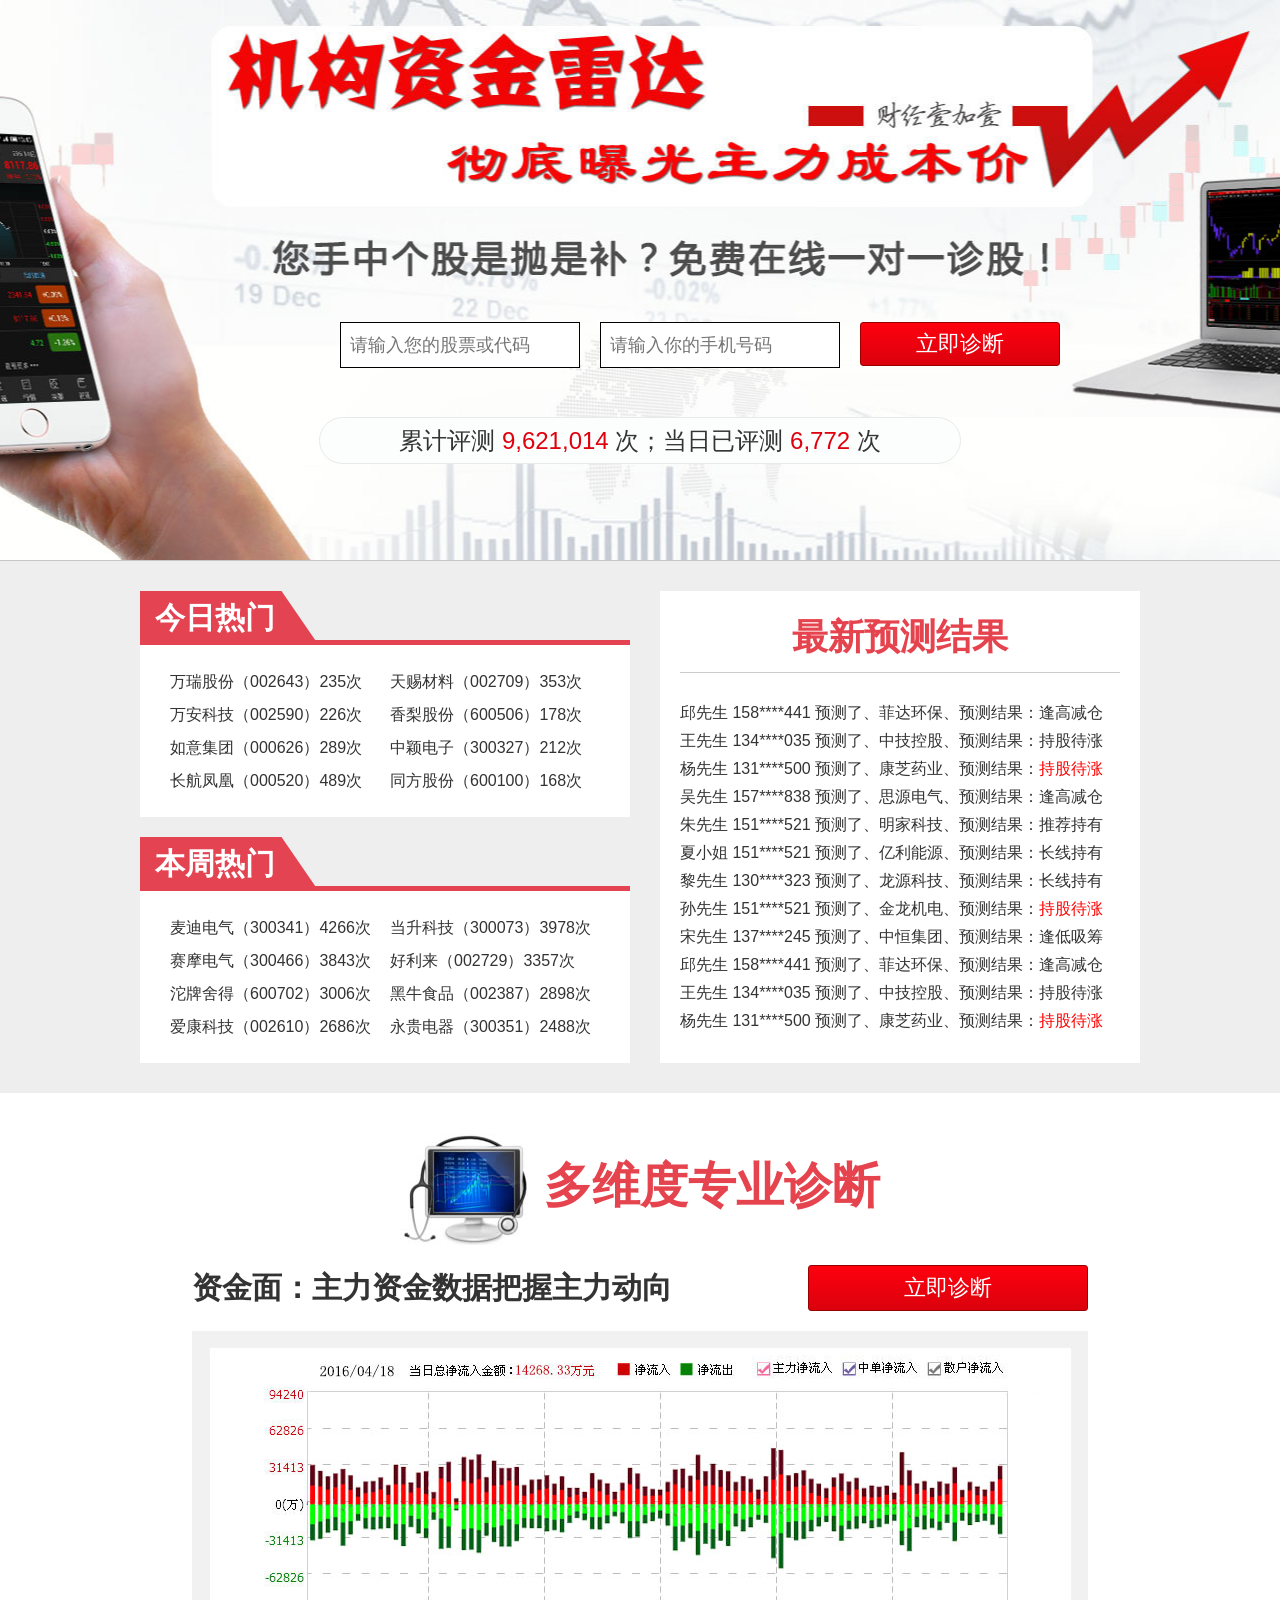
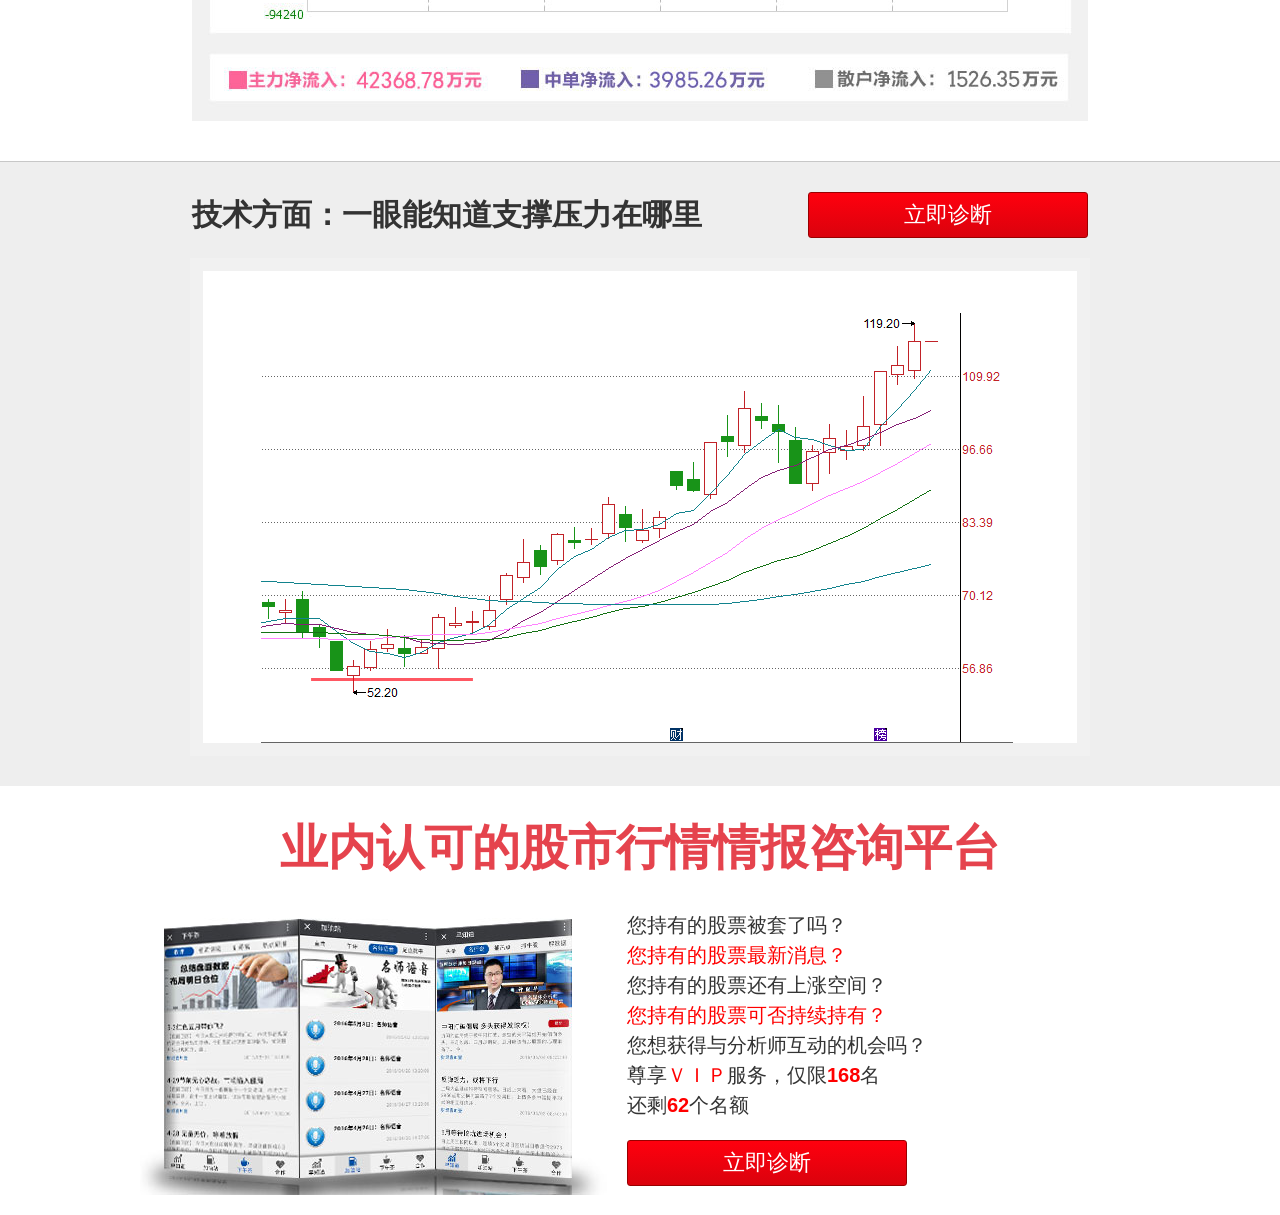
<file: m.cjyjy.cn/025/default.html>
<!DOCTYPE HTML>
<html xmlns="http://www.w3.org/1999/xhtml">
<head>
    <meta http-equiv="Content-Type" content="text/html; charset=gb2312" />

<title>�ƾ�Ҽ��Ҽ���������״��ع������ɱ�</title>
    <link href="css/style.css" tppabs="http://m.cjyjy.cn/025/css/style.css" type="text/css" rel="stylesheet" />
    <link charset="utf-8" type="text/css" href="css/float.css" tppabs="http://m.cjyjy.cn/025/css/float.css" rel="stylesheet" />

    <style>
        .disable {
            background: url("images/btn_bg_hover.jpg")/*tpa=http://m.cjyjy.cn/025/images/btn_bg_hover.jpg*/ repeat-x !important;
            color: red !important;
        }
    </style>

</head>



<body>

    <div id="SonContent0">
        <div class="zt_tan">
            <div class="closeDiv">
                <a href="javascript:void(0)" onclick="javascript:turnoff(&#39;SonContent0&#39;)" class="close_tan"></a>
            </div>
            <div class="zt_login_a">
                <div class="ok_div"><s class="allIcon"></s>���Ĺ�Ʊ��Ϣ�Ѿ��ύ�ɹ���</div>
                <p style="padding-top:30px;" align="center">�Ժ�Ͷ�ʹ��ʽ�����ϵ�㣬�뱣�ֵ绰��ͨ����л����������֧�֣�</p>
            </div>
        </div>
    </div>
    <!----------------------------------------------������--------------------------------------------------------->
    <div id="SonContent1">
        <div class="zt_tan">
            <div class="closeDiv">
                <a href="javascript:void(0)" onclick="javascript:turnoff(&#39;SonContent1&#39;)" class="close_tan"></a>
            </div>
            <div class="zt_login_a">
                <form name="mainform0" method="post" id="myform" action="http://www.cjyjy.cn/analyst/consult.asp">

                    <p class="p_hui">��������ȷ���ֻ���<br/>���������ǽ��Ե绰֪ͨ��</p>
                    <ul>
                        <li class="clearfix">
                            <label class="fl">��Ʊ���룺</label>
                            <input class="wth" name="MoreInfo" id="MoreInfo" placeholder="���������Ĺ�Ʊ�����" type="text" /><input type="hidden" name="analystid" value="15" /><input type="hidden" name="TVid" value="353" />
                        </li>
                        <li class="clearfix">
                            <label class="fl">�ֻ����룺</label>
                            <input class="wth" name="mobile" id="mobile" placeholder="����������ֻ�����" maxlength="11" type="text" />
                        </li>
                    </ul>
                    <div class="zt_login_l">
                        <input class="btn_ztlogin box_Fillet5 wth" name="dosubmit" value="�������" type="submit" />
                    </div>
                </form>
            </div>
        </div>
    </div>
    <!----------------------------------------------������--------------------------------------------------------->








    <div class="warp">
        <div class="banner"></div>
        <div class="banner2"></div>
        <div class="banner3">
            <div class="banner3_cont">
                <div class="banenr3_conts fr">
                    <form method="post" id="myform2" name="mainform0" action="http://www.cjyjy.cn/analyst/consult.asp">
                        <div class="banner3_cont_left fl">
                            <input id="MoreInfo2" class="input_txt" name="MoreInfo" placeholder="���������Ĺ�Ʊ�����" maxlength="40" type="text" /><input type="hidden" name="analystid" value="15" /><input type="hidden" name="TVid" value="353" />
                        </div>
                        <div class="banner3_cont_left fl">
                            <input class="input_txt" name="mobile" id="mobile2" placeholder="����������ֻ�����" maxlength="11" type="text" />
                        </div>
                        <div class="banner3_cont_left fl">
                            <input style="width:200px;margin-left:20px" class="input_btn_02" name="dosubmit" value="�������" type="submit" />
                        </div>
                    </form>

                </div>

            </div>
        </div>
        <div class="banner4">
            <div class="banner4_title box_Fillet60">�ۼ����� <span>9,621,014</span> �Σ����������� <span>6,772</span> ��</div>
        </div>


    </div>
    <div class="two_bgcolor">
        <div class=" gpzd_w clearfix">
            <div class="fl two_fl">
                <div class="two_fl_title"><h2>��������</h2></div>
                <div class="two_fl_list">
                    <ul class="clearfix">
                        <li>����ɷݣ�002643��235��</li>
                        <li>��Ͳ��ϣ�002709��353�� </li>
                        <li>�򰲿Ƽ���002590��226��</li>
                        <li>����ɷݣ�600506��178��</li>
                        <li>���⼯�ţ�000626��289��</li>
                        <li>��ӱ���ӣ�300327��212��</li>
                        <li>������ˣ�000520��489��</li>
                        <li>ͬ���ɷݣ�600100��168��</li>
                    </ul>
                </div>
                <div class="black_20"></div>
                <div class="two_fl_title"><h2>��������</h2></div>
                <div class="two_fl_list">
                    <ul class="clearfix">
                        <li>��ϵ�����300341��4266��</li>
                        <li>�����Ƽ���300073��3978��</li>
                        <li>��Ħ������300466��3843��</li>
                        <li>��������002729��3357�� </li>
                        <li>������ã�600702��3006��</li>
                        <li>��ţʳƷ��002387��2898�� </li>
                        <li>�����Ƽ���002610��2686��</li>
                        <li>���������300351��2488�� </li>
                    </ul>
                </div>
            </div>
            <div class="fr two_fr">
                <div class="two_fr_bg">
                    <h2>����Ԥ����</h2>
                    <div class="two_fr_list">
                        <ul style="margin-top: -14px;">
                            <li class="li:even">������ 131****329 Ԥ���ˡ��������硢Ԥ������<span>�ֹɴ���</span></li>
                            <li class="lieven">������ 137****245 Ԥ���ˡ��к㼯�š�Ԥ�������������</li>
                            <li class="li:even">������ 158****441 Ԥ���ˡ��ƴﻷ����Ԥ��������߼���</li>
                            <li class="lieven">������ 134****035 Ԥ���ˡ��м��عɡ�Ԥ�������ֹɴ���</li>
                            <li class="li:even">������ 131****500 Ԥ���ˡ���֥ҩҵ��Ԥ������<span>�ֹɴ���</span></li>
                            <li class="lieven">������ 157****838 Ԥ���ˡ�˼Դ������Ԥ��������߼���</li>
                            <li class="li:even">������ 151****521 Ԥ���ˡ����ҿƼ���Ԥ�������Ƽ�����</li>
                            <li class="lieven">��С�� 151****521 Ԥ���ˡ�������Դ��Ԥ���������߳���</li>
                            <li class="li:even">������ 130****323 Ԥ���ˡ���Դ�Ƽ���Ԥ���������߳���</li>
                            <li class="li:even lieven">������ 151****521 Ԥ���ˡ��������硢Ԥ������<span>�ֹɴ���</span></li>
                            <li>������ 137****245 Ԥ���ˡ��к㼯�š�Ԥ�������������</li>
                            <li class="li:even lieven">������ 158****441 Ԥ���ˡ��ƴﻷ����Ԥ��������߼���</li>
                            <li>������ 134****035 Ԥ���ˡ��м��عɡ�Ԥ�������ֹɴ���</li>
                            <li class="li:even lieven">������ 131****500 Ԥ���ˡ���֥ҩҵ��Ԥ������<span>�ֹɴ���</span></li>
                            <li>������ 157****838 Ԥ���ˡ�˼Դ������Ԥ��������߼���</li>
                            <li class="li:even lieven">������ 138****558 Ԥ���ˡ����ҿƼ���Ԥ�������Ƽ�����</li>
                            <li>��С�� 151****521 Ԥ���ˡ�������Դ��Ԥ���������߳���</li>
                            <li class="li:even lieven">������ 135****036 Ԥ���ˡ���Դ�Ƽ���Ԥ���������߳���</li>
                        </ul>
                    </div>
                </div>
            </div>
        </div>
    </div>




    <div class="black_20"></div>
    <div class="three_title">
        <img src="images/gpzd_r4_c3.jpg" tppabs="http://m.cjyjy.cn/025/images/gpzd_r4_c3.jpg" height="112" width="130" /> ��ά��רҵ���
    </div>
    <div class="clearfix three_title_btn">
        <input name="" value="�������" class="two_fl_btn fr" onclick='show("SonContent1")' type="button" />
        <h2>�ʽ��棺�����ʽ����ݰ�����������</h2>
    </div>
    <div class="black_20"></div>
    <div class="gpzd_w three_title_img">
        <img src="images/gpzd_r6_c3.jpg" tppabs="http://m.cjyjy.cn/025/images/gpzd_r6_c3.jpg" height="390" width="896" />
    </div>
    <div class="black_20"></div>
    <div class="black_20"></div>
    <div class="two_bgcolor">
        <div class="clearfix three_title_btn">
            <input name="" value="�������" class="two_fl_btn fr" onclick='show("SonContent1")' type="button" />
            <h2>�������棺һ����֪��֧��ѹ��������</h2>
        </div>
        <div class="black_20"></div>
        <div class="gpzd_w three_title_img">
            <img src="images/gpzd.gif" tppabs="http://m.cjyjy.cn/025/images/gpzd.gif" height="498" width="900" />
        </div>
    </div>
    <div class="gpzd_w four_title">
        <h2>ҵ���ϿɵĹ��������鱨��ѯƽ̨</h2>
    </div>
    <div class="gpzd_w four_end">
        <img src="images/gpzd_r8_c3.jpg" tppabs="http://m.cjyjy.cn/025/images/gpzd_r8_c3.jpg" height="285" width="467" />
        <div class="four_end_p fl">
            <p>�����еĹ�Ʊ��������    </p>
            <p><span>�����еĹ�Ʊ������Ϣ��</span>    </p>
            <p>�����еĹ�Ʊ�������ǿռ䣿    </p>
            <p><span>�����еĹ�Ʊ�ɷ�������У�</span>    </p>
            <p>�����������ʦ�����Ļ�����    </p>
            <p>����<span>�֣ɣ�</span>���񣬽���<span><b>168</b></span>����    </p>
            <p>��ʣ<span><b>62</b></span>������ </p>
            <div class="black_20"></div>
                <div>
                    <input name="" value="�������" onclick='show("SonContent1")' class="two_fl_btn" type="button" />
                </div>
        </div>
    </div>
    <div class="clear"></div>
    <div class="black_20"></div>



    <div style="display: none; position: fixed; left: 0px; top: 0px; width: 100%; height: 100%; cursor: move; opacity: 0; background: rgb(255, 255, 255);"></div>
</body>
</html>

<link href="css/autocomplete.css" tppabs="http://m.cjyjy.cn/025/css/autocomplete.css" type="text/css" rel="stylesheet" />
<script type="text/javascript" src="js/jquery-1.7.2.min.js" tppabs="http://m.cjyjy.cn/025/js/jquery-1.7.2.min.js"></script>
<script src="js/data-a.js" tppabs="http://m.cjyjy.cn/025/js/data-a.js"></script>
<script src="js/default.js" tppabs="http://m.cjyjy.cn/025/js/default.js"></script>

<script type="text/javascript" src="js/autocomplete.js" tppabs="http://m.cjyjy.cn/025/js/autocomplete.js"></script>
<script type="text/javascript" src="js/autocomplete-setup.js" tppabs="http://m.cjyjy.cn/025/js/autocomplete-setup.js"></script>
<script type="text/javascript" src="js/util.js" tppabs="http://m.cjyjy.cn/025/js/util.js"></script>



<script type="text/javascript" src="js/jquery.min.js" tppabs="http://m.cjyjy.cn/025/js/jquery.min.js"></script>
<script type="text/javascript" src="js/scroll.js" tppabs="http://m.cjyjy.cn/025/js/scroll.js"></script>
<script type="text/javascript" src="Layer/layer.js" tppabs="http://m.cjyjy.cn/025/Layer/layer.js"></script>

<script type="text/javascript">
  

    $(function () {
        //ajax ��֤
        $('#myform,#myform2').submit(function () {
            var code = $(this).find("input[name='MoreInfo']").val();

            if (code == "" || !/^[036]{1}\d{5}$/.test(code)) {
                layer.msg("��������ȷ�Ĺ�Ʊ����") 
                return false;
            }

            var mobile = $(this).find("input[name='mobile']").val();
            if (mobile == '') {
                layer.msg('�������ֻ�����');
                return false;
            }
            if (!/^1[3-9]{1}\d{9}$/.test(mobile)) {
                layer.msg('��������ȷ���ֻ�����');
                return false;
            }
        })
    });
</script>
<!--�޷����-->
<script type="text/javascript">
    $(document).ready(function () {
        $('.two_fr_list li:even').addClass('lieven');

        $("div.two_fr_list").myScroll({
            speed: 40, //��ֵԽ���ٶ�Խ��
            rowHeight: 28 //li�ĸ߶�
        });
    })
</script>
<!--�޷����-->
<script type="text/javascript">
    $(function () {
        if (!placeholderSupport()) {   // �ж�������Ƿ�֧�� placeholder
            $('[placeholder]').focus(function () {
                var input = $(this);
                if (input.val() == input.attr('placeholder')) {
                    input.val('');
                    input.removeClass('placeholder');
                }
            }).blur(function () {
                var input = $(this);
                if (input.val() == '' || input.val() == input.attr('placeholder')) {
                    input.addClass('placeholder');
                    input.val(input.attr('placeholder'));
                }
            }).blur();
        }
        ;
    })
    function placeholderSupport() {
        return 'placeholder' in document.createElement('input');
    }
</script>

<!--����js-->
<script>
    function turnoff(obj) {
        document.getElementById(obj).style.display = "none";
    }
</script>
<script>
    function show(tag) {
        var SonContent = document.getElementById(tag);
        SonContent.style.display = 'block';

    }
    function hide(tag) {
        var SonContent = document.getElementById(tag);
        SonContent.style.display = 'none';
    }
</script>
</file>
<file: m.cjyjy.cn/025/css/style.css>
@charset "gb2312";
/* CSS Document */
.onShow{ display:none}
.aui_state_lock{ background-color:rgba(255,255,255,1)}
body{padding: 0; color:#333; background:#fff;font-family: "Microsoft YaHei", Arial, Helvetica, sans-serif ;font-size: 14px;margin: 0 auto;word-wrap: break-word;word-break: break-all;-webkit-font-smoothing:antialiased}
div,form,h1,ol,ul,li,dl,dt,dd,h2,h3,h4,h5,h6,span,p,img{margin: 0px;padding: 0px;border: 0px;font-family: "Microsoft YaHei", Arial, Helvetica, sans-serif ;}
img{vertical-align: middle;/*display:block*/}
fieldset{border: none 0;}
a{text-decoration: none;outline: none; color:#000}
a:hover{ color:#62c5f4;star: expression(this.onFocus=this.blur());}
:focus{outline: 0;}
li{list-style: none;}
input, label, select, option, textarea, button, fieldset, legend{font-size: 14px;font-family: "Microsoft YaHei", Arial, Helvetica, sans-serif ;}
.clear{line-height: 0;font-size: 0;clear: both;height: 0;}
.clearfix:before,.clearfix:after{ 
    content:""; 
    display:table; 
} 
.clearfix:after{clear:both;  } 
.clearfix{ 
    *zoom:1;/*IE/7/6*/
}
html[xmlns] .clearfix{display:block;}
html,body{}
*html .clearfix{height:1%;}
.fl{float: left;}
.fr{float: right;}
.undis{DISPLAY: none}
.pic_all{overflow: hidden;text-indent: -9999em;display: block;}
.pic_all span{vertical-align: middle}
.hidden{display: none}
.all_pic { display:block; overflow:hidden; text-indent:-999em;}
s.allIcon {display: inline-block;vertical-align: middle;text-decoration: line-through;}
.img_Fillet {-moz-border-radius: 50%;-webkit-border-radius: 50%;border-radius:50%; }
.box_Fillet60 {-moz-border-radius: 60px;-webkit-border-radius: 60px;border-radius:60px;  }
.box_Fillet20 {-moz-border-radius: 20px;-webkit-border-radius: 20px;border-radius:20px;  }
.box_Fillet10 {-moz-border-radius: 10px;-webkit-border-radius: 10px;border-radius:10px;  }
.box_Fillet5 {-moz-border-radius: 5px;-webkit-border-radius: 5px;border-radius:5px;  }
.box_Fillet5_1 {-moz-border-radius: 5px;-webkit-border-radius: 5px;border-radius:5px;  }
.box_Fillet3 {-moz-border-radius: 3px;-webkit-border-radius: 3px;border-radius:3px; }
.black_20{ height:20px; clear:both;}

.warp{ width:100%;margin:0 auto; clear:both;}
.banner{ width:100%; background:url("../images/banner1_01.jpg")/*tpa=http://m.cjyjy.cn/025/images/banner1_01.jpg*/ no-repeat center; height:210px;}
.banner2{ width:100%; background:url("../images/banner2_02.jpg")/*tpa=http://m.cjyjy.cn/025/images/banner2_02.jpg*/ no-repeat center; height:92px;}
.banner3{ width:100%; background:url("../images/banner3_02.jpg")/*tpa=http://m.cjyjy.cn/025/images/banner3_02.jpg*/ no-repeat center; height:115px;}
.banner3_cont{ width:1000px; margin:0 auto; padding-top:20px;}
.banenr3_conts{ width:820px;}
.banner3_cont_left{ width:260px; height:50px;}
.banner3_cont_right{ width:600px; height:45px; margin-left:120px; margin-top:10px}
.banner3_cont_right_1{ width:600px; height:45px; margin-left:0px; margin-top:10px}



.input_btn { display: block; width:240px; height: 44px; background: -webkit-gradient(linear, 0% 0%, 0% 100%, from(#ff000e), to(#da020d));  border-radius: 3px; line-height: 44px; text-align: center; font-size: 22px; color: #fff; border:1px solid #900; margin-left:20px; float:left}
.input_btn_01{ display: block; width:130px; height: 44px; background: -webkit-gradient(linear, 0% 0%, 0% 100%, from(#ff000e), to(#da020d)); border-radius: 3px; line-height: 30px; text-align: center; font-size: 20px; color: #fff; border:1px solid #900; margin-left:20px; float:left}
.input_btn_02{ display: block; width:280px; height: 44px; background: -webkit-gradient(linear, 0% 0%, 0% 100%, from(#ff000e), to(#da020d));  border-radius: 3px; line-height: 30px; text-align: center; font-size: 22px; color: #fff; border:1px solid #900; margin-left:140px; float:left}
.input_btn_01:hover{ color:#FF0; }
.input_btn_02:hover{color:#FF0; }
.input_btn:hover { color:#FF0; }


.gpzd_w{ width:1000px; margin:0 auto;}
.banner3_cont_left .input_txt { display: block; margin-left:20px; width: 220px; height: 26px; padding: 9px; border: 1px solid #000; line-height: 26px; font-family: '\5FAE\8F6F\96C5\9ED1'; font-size: 18px; }
.banner3_cont_left_1 .input_txt_1{ display: block; margin-left:20px; width:110px; height: 26px; padding: 9px; border: 1px solid #000; line-height: 26px; font-family: '\5FAE\8F6F\96C5\9ED1'; font-size: 18px; }


.banner4{ width:100%; background:url("../images/banner4_02.jpg")/*tpa=http://m.cjyjy.cn/025/images/banner4_02.jpg*/ no-repeat center; height:143px;}
.banner4_title{ background:#FCFDFD; border:1px solid #e8e9e9; text-align:center; width:640px; margin:0 auto; font-size:24px; height:45px; line-height:45px;}
.banner4_title span{ color:#DF010D;}

.banner5{ width:100%; background:url("../images/banner5_02.jpg")/*tpa=http://m.cjyjy.cn/025/images/banner5_02.jpg*/ no-repeat center; height:241px;}
.banner5_title{ font-size:32px; color:#757373;}
.banner5_ico_list li{ float:left; width:180px; margin-right:20px; font-size:20px; line-height:25px;}
.banner5_ico_list li p{ padding-top:20px;}
.banner5_ico{ background:url("images/gpzd_ico.png")/*tpa=http://m.cjyjy.cn/025/css/images/gpzd_ico.png*/ no-repeat top left; width:86px; height:86px; display:block; margin-right:10px;}
.banner5_ico_s1{ background-position:5px 0;}
.banner5_ico_s2{ background-position:-112px 0;}
.banner5_ico_s3{ background-position:-257px 0;}
.banner5_ico_s4{ background-position:-375px 0;}



.two_bgcolor{ background:#eee; padding:30px 0; border-top:1px solid #c7c7c7;}
.two_fl{ width:490px; overflow:hidden;}
.two_fl_txt{width: 250px; height: 26px; padding: 9px; border: 1px solid #000; line-height: 26px;font-size: 18px;margin-right:20px;}
.two_fl_btn{display: block; height: 46px; background: -webkit-gradient(linear, 0% 0%, 0% 100%, from(#ff000e), to(#da020d));  border-radius: 3px; text-align: center; font-size: 22px; color: #fff; border:1px solid #900; width:280px; cursor:pointer;}
.two_fl_title{ background:url("../images/bj_r2_c2.png")/*tpa=http://m.cjyjy.cn/025/images/bj_r2_c2.png*/ no-repeat left top; height:54px; color:#fff;}
.two_fl_title h2{ font-size:30px; padding-left:15px; line-height:54px;}
.two_fl_list{ background:#fff; padding:20px;}
.two_fl_list li{ float:left; width:210px; font-size:16px; line-height:33px; padding-left:10px;}

.two_fr{ width:480px; overflow:hidden;}
.two_fr_bg{ background:#fff; padding-top:22px; height:450px;}
.two_fr_bg h2{ font-size:36px; text-align:center; border-bottom:1px solid #ccc; margin:0 20px; padding-bottom:10px; color:#E5434D;}
.two_fr_list{ margin:20px 20px 0; line-height:28px; font-size:16px; height:340px; overflow:hidden;}
.two_fr_list span{ color:#f00;}
.three_title{ text-align:center; padding:20px 0; font-size:48px; color:#E5434D; font-weight:bold;}
.three_title_btn{ width:896px; margin:0 auto;}
.three_title_btn h2{ font-size:30px; line-height:46px;}
.three_title_img{ text-align:center;}
.four_title{ text-align:center; padding:30px 0; font-size:32px; color:#E5434D;}
.four_end img{ float:left; margin-right:20px;}
.four_end_p{ line-height:30px; font-size:20px; width:500px;}
.four_end_p span{ color:#f00;}
.four_foot{ padding:20px 0; text-align:center;}


/*��ά��*/
.site-sidebar-item-app-2 {
    display: inline-block;
    background: url("images/sidebar-app.png")/*tpa=http://m.cjyjy.cn/025/css/images/sidebar-app.png*/ no-repeat;
    margin-top: 5px;
    width: 180px;
    height: 420px;
    position: relative;}
.site-sidebar{position:fixed;_position:absolute;left:50%;margin-left:520px;z-index:998;bottom:196px;width:90px;height:420px}
.site-sidebar .site-sidebar-item-app-2-close {display: inline-block;position: absolute;  width: 13px; height: 13px; top: 69px; right: 11px;}
.site-sidebar_l{position:fixed;_position:absolute;left:50%;margin-left:-700px;z-index:998;bottom:196px;width:90px;height:420px}
.site-sidebar_l .site-sidebar-item-app-2-close {display: inline-block;position: absolute;  width: 13px; height: 13px; top: 69px; right: 11px;}
.fd_link_a {padding-top:95px;padding-left:25px; color:#e60000;font-size:16px; line-height:28px;}



/*����*/

#SonContent0,#SonContent1,#SonContent2,#SonContent3,#SonContent4 { height:100%;font-size: 18px; width:100%; background:rgba(0,0,0,0.5); filter:progid:DXImageTransform.Microsoft.gradient(startcolorstr=#5F000000,endcolorstr=#5F000000);;display:block;position: fixed!important;left: 0;top: 0; z-index:1;display:none;}
.zt_tan { width:500px; margin:100px auto; background:#fff; border:solid #d0021b 10px; padding:40px; position:absolute; top:10%; left:50%; margin-left:-280px; z-index:88}
.zt_login_l { margin-left:100px; margin-top:30px;}
.zt_login_a li { line-height:50px; padding:10px 0;}
.zt_login_a li input { height:50px; line-height:50px\0;*line-height:50px; font-size:18px;font-family: "Microsoft YaHei", Arial, Helvetica, sans-serif ;}
.zt_login_a label { width:100px; font-size:18px; text-align:right; color:#d0021b}
/*.zt_login_a input { border:solid #ccc 1px;  text-align:left;  text-indent:5px; width:300px;}*/
.wth{ border:solid #ccc 1px;  text-align:left;  text-indent:5px; width:300px;}
.wth1{ border:solid #ccc 1px;  text-align:left;  text-indent:5px; width:140px;}
.ts_login { padding:20px 0;}
.ts_login h5 { font-size:24px; padding:10px 0; font-weight:normal}
.ts_login p { line-height:30px}
.zt_login_a input.btn_ztlogin {  background:#f30;-webkit-box-shadow: 2px 2px 2px #bfbfbf; -moz-box-shadow: 2px 2px 2px #bfbfbf; box-shadow: 2px 2px 2px #bfbfbf; color:#ff0; cursor:pointer;   border:none 0; padding:7px 0; font-size:24px; text-align:center !important;}
.btn_ztlogin_1{  background:#f30;-webkit-box-shadow: 2px 2px 2px #bfbfbf; -moz-box-shadow: 2px 2px 2px #bfbfbf; box-shadow: 2px 2px 2px #bfbfbf; color:#ff0; cursor:pointer;   border:none 0; padding:7px 0; font-size:24px; text-align:center !important; margin-left:18px}
.zt_login_a input.btn_ztlogin:hover {-webkit-box-shadow: 2px 2px 2px #919191; -moz-box-shadow: 2px 2px 2px #919191; box-shadow: 2px 2px 2px #919191; color:#fff}
.zt_login_a .btn_ztlogin { margin:15px 0;}
.btn_ztlogin_1:hover {-webkit-box-shadow: 2px 2px 2px #919191; -moz-box-shadow: 2px 2px 2px #919191; box-shadow: 2px 2px 2px #919191; color:#fff}
.zt_login_a .btn_ztlogin { margin:15px 0;}
.zt_login_a p span { color:#f00}
.p_hui { font-size:24px; color:#d0021b; text-align:center; padding-bottom:20px; border-bottom:solid #d0021b 1px; margin-bottom:20px;}
.closeDiv { position:relative}
.close_tan { position:absolute; background:url("images/cloese-313.png")/*tpa=http://m.cjyjy.cn/025/css/images/cloese-313.png*/ no-repeat center top; height:26px; width:26px; display:block; right:-20px; top:-20px;}
.close_tan:hover {background:url("images/cloese-313.png")/*tpa=http://m.cjyjy.cn/025/css/images/cloese-313.png*/ no-repeat center bottom; }
.zt_tan .btn_show{ height:60px; line-height:60px; font-size:24px; text-align:center; cursor:pointer}
.btn_show { background:#e00600;text-align:center; color:#fff; display:block;}
.btn_show:hover { background:#f0251f; text-decoration:none}
.gpjz_img5{ width:500px; float:left;position: absolute;margin-left: -30px;}
.ok_div { font-size:30px; padding:10px 0; text-align:center;}
.ok_div s { width:48px; height:48px; background:url("images/yes_ico.png")/*tpa=http://m.cjyjy.cn/025/css/images/yes_ico.png*/ no-repeat; margin-right:10px; }
.ok_div_lx { font-size:18px; text-align:center;}
.wx_box { padding-top:30px; padding-left:108px;}
.wx_box .wx_box_r{ margin-left:10px;}
.wx_box .wx_box_r h5{ padding:20px 0; font-size:18px;}
.wx_box .wx_box_r p { font-size:14px; line-height:24px;}




/* �ֻ���CSS */

.black_m{ height:1rem; clear:both;}
.m_w{ max-width:640px; margin:0 auto; background:#fff;}
.m_w2{ max-width:640px; margin:0 auto;}


.m_top_bg{ background:url("images/sj_r1_c1.jpg")/*tpa=http://m.cjyjy.cn/025/css/images/sj_r1_c1.jpg*/ no-repeat top center; background-size:100%; height:26rem; max-width:640px;}
.m_top_k{ width:16rem; margin-left:14rem; padding-top:14rem;}
.m_top_k li{ margin-top:1rem;}
.m_top_txt{ width:15rem; height:2.5rem; font-size:1.4rem; border:1px solid #333; padding-left:1rem;}
.m_top_btn{ width:16.2rem; height:3rem; font-size:1.6rem; text-align:center; background:#c00; color:#fff; border:1px solid #A9080E;}
.m_top_title{ font-size:1.2rem; text-align:center;background:#FCFDFD; border:1px solid #e8e9e9; margin:0 0.5rem; height:3rem; line-height:3rem;}
.m_top_title span{ color:#DF010D;}
.m_top_title2 h2{ font-size:1.6rem; text-align:center; color:#757373; padding:1rem 0;}
.m_ico_list { margin:1rem 0 0;}
.m_ico_list li{ float:left; width:43%; overflow:hidden; margin-left:1.5rem; margin-bottom:1rem; line-height:2rem;}
.m_ico_list li img{ width:4.3rem; height:4.3rem; float:left; margin-right:1rem;}
.m_ico_list li p{ padding-top:1rem;font-size:1.8rem;}
.m_title3 { margin-top:1rem;}
.m_title3 h2{ font-size:1.6rem; color:#E5434D; text-align:center; padding:1rem 0; border-bottom:1px solid #ccc; margin:0 1rem;}
.m_list{ padding:1rem; line-height:1.5rem; font-size:1rem; height:6rem; overflow:hidden;}
.m_list li{ text-align:center;}
.m_list span{ color:#f00;}
.m_zd{padding:1rem;width:94%;}
.m_txt{ width:55%; border:1px solid #000; height:3rem; font-size:1.4rem; padding-left:1rem;}
.m_btn{ background:#c00; color:#fff; height:3.2rem; width:35%; border:1px solid #A9080E; font-size:1.6rem; margin-left:1rem;}
.m_title4 { font-size:2rem; text-align:center; line-height:5.3rem; color:#E5434D; padding:1rem 0; border-bottom:1px solid #ccc; margin:0 1rem;}
.m_title4 img{ width:5.3rem; height:5.3rem; margin-right:1rem;}
.m_title5{font-size:1.2rem; line-height:3rem; width:100%; padding:1rem 0;}
.m_title5 p{ padding-left:1rem;}
.m_title5 .m_btn{ width:21%; font-size:1.2rem; margin-right:1rem;}
.m_pic{ text-align:center;}
.m_pic img{ width:100%; height:auto;}
.m_title6 { font-size:1.6rem; text-align:center; color:#E5434D; padding:1rem 0;}
.m_pic2{ text-align:center;}
.m_pic2 img{ width:24rem; height:auto;}
.m_end{ line-height:2.4rem; font-size:1.6rem; padding:1rem;}
.m_end span{ color:#c00;}
.m_zd2{ padding:1rem; overflow:hidden;}
.m_txt2{ border:1px solid #000; height:4rem; font-size:1.4rem;width:95%; padding-left:1rem;}
.m_btn2{ background:#c00; color:#fff; height:4rem; border:1px solid #A9080E; font-size:1.6rem;width:99%;}


/* �����Ż���css */
.box{margin:0;}
.tab_menu{overflow:hidden;}
.tab_box{padding:0;}
.tab_box li{overflow:hidden;}
.tab_box .hide{display:none;}

/* �����ŵ��ò�ͬcss */
.d2z .tab_box{ background:#fff; padding:1rem 0.5rem;}
.d2z .tab_box li{ line-height:3rem; font-size:1.6rem;  margin-left:0.5rem;}
.d2z .tab_box li span{font-weight:400;color:#ddd; padding-right:1rem;}
.d2z .tab_menu{overflow:hidden; border-bottom:3px solid #d20;}
.d2z .tab_menu li{width:35%;float:left;height:4rem;line-height:4rem;color:#fff;background:#a2a2a2;text-align:center;cursor:pointer; font-size:2rem;}
.d2z .tab_menu li.current{color:#fff;background:#d20;}
.d2z .tab_menu li a{color:#fff;text-decoration:none;}
.d2z .tab_menu li.current a{color:#333;}
</file>
<file: m.cjyjy.cn/025/css/float.css>
@charset "gb2312";
#LXB_CONTAINER,#LXB_CONTAINER ins,#LXB_CONTAINER a,#LXB_CONTAINER input,#LXB_CONTAINER img,#LXB_INVITE,#LXB_INVITE ins,#LXB_INVITE a,#LXB_INVITE input,#LXB_INVITE img,#LXB_CLOSE_BTN,#LXB_CLOSE_BTN ins,#LXB_CLOSE_BTN a{width:auto;height:auto;margin:0;padding:0;background-color:transparent;background-position:0 0;background-size:auto;background-repeat:repeat;background-origin:padding-box;background-clip:border-box;background-attachment:scroll;background-image:none;border:none;outline:invert none medium;color:black;direction:ltr;letter-spacing:normal;line-height:normal;text-align:left;text-decoration:none;text-indent:0;text-transform:none;white-space:normal;word-spacing:normal;font-size:12px;font-family:Tahoma,"����",Helvetica,sans-serif;font-size-adjust:none;font-stretch:normal;font-style:normal;font-variant:normal;font-weight:normal;visibility:visible;overflow:visible;list-style:none;float:none;clear:none;display:block;position:absolute;top:auto;left:auto;vertical-align:baseline;-moz-box-sizing:content-box;-webkit-box-sizing:content-box;-o-box-sizing:content-box;-ms-box-sizing:content-box;box-sizing:content-box;}
#LXB_CONTAINER,#LXB_CLOSE_BTN,#LXB_INVITE{z-index:2147483647;}
#LXB_CONTAINER{width:200px;height:270px;border:solid 1px #888;}
#LXB_CONTAINER .lxb-hide-btn,#LXB_INVITE .lxb-hide-btn{font-family:΢���ź�;text-decoration:none;overflow:hidden;cursor:pointer;}
#LXB_CONTAINER .lxb-tl-phone,#LXB_INVITE .lxb-tl-phone{left:32px;top:79px;width:134px;height:22px;text-decoration:none;font-family:΢���ź�;font-size:16px;text-align:center;}
#LXB_CONTAINER .lxb-tl-phone-h{text-align:left;}
#LXB_CONTAINER .lxb-cb-input,#LXB_INVITE .lxb-cb-input{left:6px;top:118px;width:120px;height:16px;font-family:΢���ź�;font-size:13px;background:#fff;overflow:hidden;}
#LXB_CONTAINER .lxb-cb-input-btn,#LXB_INVITE .lxb-cb-input-btn{left:133px;top:118px;width:52px;height:22px;font-family:simsun;font-size:14px;text-align:center;cursor:pointer;}
#LXB_CLOSE_BTN,.lxb-close-btn{cursor:pointer;}
#LXB_INVITE .lxb-group-con,#LXB_CONTAINER .lxb-group-con{font-size:0;}
#LXB_INVITE .lxb-group-btn,#LXB_CONTAINER .lxb-group-btn{display:inline-block;*display:inline;*zoom:1;text-align:center;font-family:΢���ź�;color:#000;background:#fff;text-decoration:none;position:static;overflow:hidden;cursor:pointer;}
#LXB_INVITE .lxb-group-con{left:5px;top:119px;}
#LXB_INVITE .lxb-group-btn{font-size:14px;width:110px;height:25px;line-height:25px;margin:0 1px 1px 0;}
#LXB_CONTAINER .lxb-group-con{top:181px;left:9px;}
#LXB_CONTAINER .lxb-group-con-h{top:92px;}
#LXB_CONTAINER .lxb-group-btn{width:124px;height:25px;line-height:25px;margin:1px;font-size:16px;}
#LXB_CONTAINER .lxb-container-mask,#LXB_CLOSE_BTN .lxb-container-mask,#LXB_INVITE .lxb-container-mask{position:absolute;top:0;left:0;border:0;height:100%;width:100%;z-index:-1;filter:alpha(opacity=0);}
#LXB_CLOSE_BTN .lxb-mask-base{top:0;left:0;border:0;height:100%;width:100%;}
.custom-url,.custom-text{font-family:simsun;text-decoration:none;font-size:14px;}
.custom-url{color:#000;cursor:pointer;}
#LXB_CONTAINER .lxb-cb-tip,#LXB_INVITE .lxb-cb-tip{text-align:center;line-height:1.2em;}
#LXB_CONTAINER .lxb-cb-tip-con,#LXB_INVITE .lxb-cb-tip-con{width:200px;margin:0 auto;text-align:center;position:static;}
#LXB_CONTAINER .lxb-cb-tip-close,#LXB_INVITE .lxb-cb-tip-close{font-size:12px;line-height:1.2em;height:12px;right:5px;top:5px;font-weight:700;font-family:����;cursor:pointer;color:#000;}
#LXB_CONTAINER .lxb-cb-tip-arrow,#LXB_INVITE .lxb-cb-tip-arrow{background-repeat:no-repeat;background-image:url("img/cursor.png")/*tpa=http://m.cjyjy.cn/025/css/img/cursor.png*/;-background-image:url("img/cursor-ie.png")/*tpa=http://m.cjyjy.cn/025/css/img/cursor-ie.png*/;}
#LXB_CONTAINER .lxb-cb-tip-info,#LXB_INVITE .lxb-cb-tip-info{width:306px;background:#FFECBF;line-height:15px;padding:10px 0;}
#LXB_CONTAINER .lxb-cb-tip-info .lxb-cb-tip-arrow,#LXB_INVITE .lxb-cb-tip-info .lxb-cb-tip-arrow{width:14px;height:17px;}
#LXB_CONTAINER .lxb-cb-tip-info .arrow-left,#LXB_INVITE .lxb-cb-tip-info .arrow-left{background-position:0 -25px;}
#LXB_CONTAINER .lxb-cb-tip-info .arrow-right,#LXB_INVITE .lxb-cb-tip-info .arrow-right{background-position:-14px -25px;}
#LXB_CONTAINER .lxb-cb-input-tip-em,#LXB_CONTAINER .lxb-cb-input-tip-mobile,#LXB_CONTAINER .lxb-cb-input-tip-tel,#LXB_INVITE .lxb-cb-input-tip-em,#LXB_INVITE .lxb-cb-input-tip-mobile,#LXB_INVITE .lxb-cb-input-tip-tel{color:#333;margin-bottom:3px;position:static;}
#LXB_CONTAINER .lxb-cb-input-tip-em,#LXB_INVITE .lxb-cb-input-tip-em{color:#C60;}
#LXB_CONTAINER .lxb-cb-input-tip-em em,#LXB_INVITE .lxb-cb-input-tip-em em{margin:0 3px;color:#C60;display:inline;font-weight:700;font-style:normal;text-indent:0;text-decoration:none;}
#LXB_CONTAINER .lxb-cb-input-tip-mobile,#LXB_INVITE .lxb-cb-input-tip-mobile{background:url("img/cb-tip-icon.png")/*tpa=http://m.cjyjy.cn/025/css/img/cb-tip-icon.png*/ 0 -8px no-repeat;padding-left:15px;}
#LXB_CONTAINER .lxb-cb-input-tip-tel,#LXB_INVITE .lxb-cb-input-tip-tel{background:url("img/cb-tip-icon.png")/*tpa=http://m.cjyjy.cn/025/css/img/cb-tip-icon.png*/ 0 -22px no-repeat;padding-left:15px;}
#LXB_CONTAINER .lxb-cb-loading-tip-img,#LXB_INVITE .lxb-cb-loading-tip-img{width:160px;height:20px;line-height:0;overflow:hidden;background:url("img/cb-tip-loading.gif")/*tpa=http://m.cjyjy.cn/025/css/img/cb-tip-loading.gif*/ 0 0 no-repeat!important;margin:8px auto;position:static;}
#LXB_CONTAINER .lxb-cb-loading-tip-txt,#LXB_INVITE .lxb-cb-loading-tip-txt{text-align:center;color:#A54E0A;position:static;}
#LXB_CONTAINER .lxb-cb-tip-feedback,#LXB_INVITE .lxb-cb-tip-feedback{width:306px;border:2px solid #36bbfe;background:#fff;}
#LXB_CONTAINER .lxb-cb-tip-feedback .lxb-cb-tip-arrow,#LXB_INVITE .lxb-cb-tip-feedback .lxb-cb-tip-arrow{width:20px;height:24px;}
#LXB_CONTAINER .lxb-cb-tip-feedback .arrow-left,#LXB_INVITE .lxb-cb-tip-feedback .arrow-left{background-position:0 0;}
#LXB_CONTAINER .lxb-cb-tip-feedback .arrow-right,#LXB_INVITE .lxb-cb-tip-feedback .arrow-right{background-position:-20px 0;}
#LXB_CONTAINER .error-tip,#LXB_INVITE .error-tip{text-align:center;font-size:18px;color:#f00;margin-top:40px;margin-bottom:40px;position:static;}
#LXB_CONTAINER .success-tip-img,#LXB_INVITE .success-tip-img{background:url("img/phonebuzz.gif")/*tpa=http://m.cjyjy.cn/025/css/img/phonebuzz.gif*/ 0 0 no-repeat;width:118px;height:92px;margin:8px auto;position:static;}
#LXB_CONTAINER .success-tip-phone,#LXB_INVITE .success-tip-phone{text-align:center;font-size:24px;color:#000;position:static;}
#LXB_CONTAINER .success-tip-txt,#LXB_INVITE .success-tip-txt{text-align:center;font-size:16px;margin-bottom:4px;position:static;}
#LXB_CONTAINER .lxb-cb-tip-pin,#LXB_INVITE .lxb-cb-tip-pin{width:200px;border:1px solid #bbb;background:#eee;text-align:center;line-height:1.2em;}
#LXB_CONTAINER .lxb-cb-tip-pin *,#LXB_INVITE .lxb-cb-tip-pin *{position:static;}
#LXB_CONTAINER .lxb-cb-tip-pin .lxb-cb-tip-close,#LXB_INVITE .lxb-cb-tip-pin .lxb-cb-tip-close{position:absolute;}
#LXB_CONTAINER .lxb-cb-tip-pin .lxb-cb-tip-arrow,#LXB_INVITE .lxb-cb-tip-pin .lxb-cb-tip-arrow{display:none;}
#LXB_CONTAINER .pin-intro,#LXB_INVITE .pin-intro{margin:10px 0 10px 10px;}
#LXB_CONTAINER .pin-input-con,#LXB_INVITE .pin-input-con{height:25px;}
#LXB_CONTAINER .pin-input,#LXB_INVITE .pin-input{width:80px;height:25px;margin-right:6px;padding-left:4px;border:1px solid #bbb;background:#fff;line-height:25px;margin-left:10px;-margin-left:6px;float:left;}
#LXB_CONTAINER .pin-img,#LXB_INVITE .pin-img{width:50px;height:25px;background:#fff;border:1px solid #b7b7b7;float:left;}
#LXB_CONTAINER .pin-change,#LXB_INVITE .pin-change{width:30px;height:25px;float:left;margin-left:10px;text-decoration:underline;color:#333;cursor:pointer;}
#LXB_CONTAINER .pin-tip,#LXB_INVITE .pin-tip{color:#f00;height:22px;line-height:22px;clear:both;margin-left:10px;}
#LXB_CONTAINER .pin-btn-con,#LXB_INVITE .pin-btn-con{background:#fff;padding:5px 0;text-align:center;}
#LXB_CONTAINER .pin-btn,#LXB_INVITE .pin-btn{vertical-align:middle;height:27px;line-height:27px;font-family:����;cursor:pointer;color:#ff7200;display:inline-block;*display:inline;*zoom:1;width:66px;text-align:center;border:1px solid #ff7200;font-size:12px;}
#LXB_CONTAINER .pin-btn-first,#LXB_INVITE .pin-btn-first{color:#fff;background:#ff7200;margin-right:10px;}
</file>
<file: m.cjyjy.cn/025/css/autocomplete.css>
@charset "gb2312";
.prompt_common {
	/*filter: Alpha(opacity = 75);*/
	border: 1px solid gray;
	/*border: 1px solid #F6F7FA;*/
	font-size: 14px;
	background-color: #fff;
}

.prompt_limit {
	height: 210px;
	/* filter: Alpha(opacity = 85); */
	overflow-y: scroll;
	border: medium double outset red;
	font-size: 14px;
}

.table_class {
	border: 0px;
	padding: 2px 0px 2px 0px;
	width: 100%;
}

.td_title_class {
	color: #666666;
	font-weight: bold;
}

.td_class {
	color: #666666;
	border-bottom: 2px dotted #efefef;
}

.title_tr_class {
	background-color: white;
	cursor: default;
	font-size: 14px;
}

.tr_selected_class {
	background-color: #CAE5E8;
	cursor: pointer;
	font-size: 14px;
}

.cross_tr_class_0 {
	cursor: pointer;
	font-size: 14px;
	background-color: #efefef;
}

.cross_tr_class_1 {
	cursor: pointer;
	font-size: 14px;
	background-color: #ffffff;
}

.matched {
	color: red;
}

.unmatched {
	color: #666666;
}
</file>
